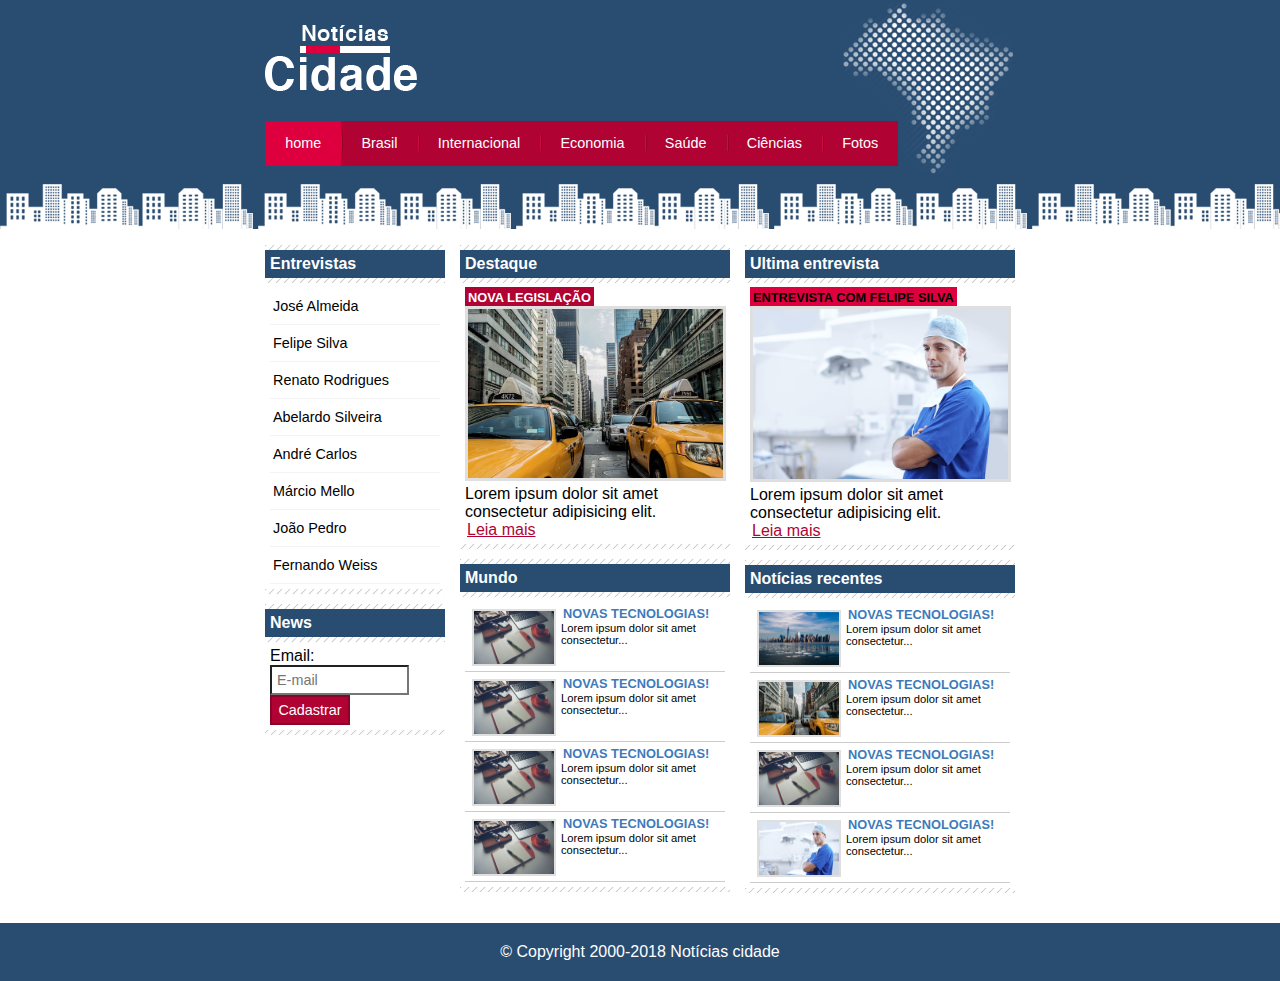
<file: index.html>
<!DOCTYPE html>
<html lang="pt-BR">
    <head>
        <meta charset="UTF-8">
        <meta http-equiv="X-UA-Compatible" content="IE=edge">
        <meta name="viewport" content="width=device-width, initial-scale=1.0">
        
        <title>Notícia Cidade - Seu site de notícias</title>

        <link rel="stylesheet" href="css/style.css">

    </head>

    <body class="home">
        <!--Início do container-->
        <div id="container">
            
            <!--Início do topo-->
            <div id="topo">
                <h1 class="logo">Notícias cidade</h1>

                <ul id="navegacao">
                    <li class="primeiro">
                        <a id="home" href="index.html">home</a></li>
                    <li>
                        <a id="brasil" href="brasil.html">Brasil</a></li>
                    <li>
                        <a id="internacional" href="internacional.html">Internacional</a></li>
                    <li>
                        <a id="economia" href="economia.html">Economia</a></li>
                    <li>
                        <a id="saude" href="saude.html">Saúde</a></li>
                    <li>
                        <a id="ciencia" href="ciencia.html">Ciências</a></li>
                    <li>
                        <a id="fotos" href="fotos.html">Fotos</a></li>
                </ul>
                
            </div><!--Fim do topo-->

            <!--Início do conteudo-->
            <div id="conteudo">
              
                    <div id="primario">
                        <div class="caixa destaque">   
                            <h2>Destaque</h2>
                            <div class="caixa-conteudo">
                                <h3>Nova legislação</h3>
                                <img class="imagem-principal" src="img/taxi.jpg" alt="" width="100%">
                                <p>Lorem ipsum dolor sit amet consectetur adipisicing elit.</p>
                                <a href="">Leia mais</a>
                            </div>
                        </div>

                        <div class="caixa">   
                            <h2>Mundo</h2>
                            <div class="caixa-conteudo">
                               
                                <ul id="lista-noticias">
                                    <li><a href="">
                                        <img src="img/tecnologia.jpg" alt="" width="80px">
                                        <h3>Novas Tecnologias!</h3>
                                        <p>Lorem ipsum dolor sit amet consectetur...</p>
                                    </a></li>
                                    
                                    <li><a href="">
                                        <img src="img/tecnologia.jpg" alt="" width="80px">
                                        <h3>Novas Tecnologias!</h3>
                                        <p>Lorem ipsum dolor sit amet consectetur...</p>
                                    </a></li>

                                    <li><a href="">
                                        <img src="img/tecnologia.jpg" alt="" width="80px">
                                        <h3>Novas Tecnologias!</h3>
                                        <p>Lorem ipsum dolor sit amet consectetur...</p>
                                    </a></li>

                                    <li><a href="">
                                        <img src="img/tecnologia.jpg" alt="" width="80px">
                                        <h3>Novas Tecnologias!</h3>
                                        <p>Lorem ipsum dolor sit amet consectetur...</p>
                                    </a></li>

                                </ul>
                               
                            </div>
                        </div>    

                    </div>             

                <div id="secudario">
                    <div class="caixa entrevista">   
                        <h2>Ultima entrevista</h2>
                        <div class="caixa-conteudo">
                            <h3>entrevista com felipe silva</h3>
                            <img class="imagem-principal" src="img/doutor.jpg" alt="" width="100%">
                            <p>Lorem ipsum dolor sit amet consectetur adipisicing elit.</p>
                            <a href="">Leia mais</a>
                        </div>
                    </div>

                    <div class="caixa">   
                        <h2>Notícias recentes</h2>
                        <div class="caixa-conteudo">
                           
                            <ul id="lista-noticias">
                                <li><a href="">
                                    <img src="img/cidade.jpg" alt="" width="80px">
                                    <h3>Novas Tecnologias!</h3>
                                    <p>Lorem ipsum dolor sit amet consectetur...</p>
                                </a></li>
                                
                                <li><a href="">
                                    <img src="img/taxi.jpg" alt="" width="80px">
                                    <h3>Novas Tecnologias!</h3>
                                    <p>Lorem ipsum dolor sit amet consectetur...</p>
                                </a></li>

                                <li><a href="">
                                    <img src="img/tecnologia.jpg" alt="" width="80px">
                                    <h3>Novas Tecnologias!</h3>
                                    <p>Lorem ipsum dolor sit amet consectetur...</p>
                                </a></li>

                                <li><a href="">
                                    <img src="img/doutor.jpg" alt="" width="80px">
                                    <h3>Novas Tecnologias!</h3>
                                    <p>Lorem ipsum dolor sit amet consectetur...</p>
                                </a></li>

                            </ul>
                           
                        </div>
                    </div>  

                </div>

                <!--Início lateral-->
                <div id="lateral">
                    <div class="caixa">
                        <h2>Entrevistas</h2>
                        <div class="caixa-conteudo">
                           <ul>
                               <li><a href="">José Almeida</a></li>
                               <li><a href="">Felipe Silva</a></li>
                               <li><a href="">Renato Rodrigues</a></li>
                               <li><a href="">Abelardo Silveira</a></li>
                               <li><a href="">André Carlos</a></li>
                               <li><a href="">Márcio Mello</a></li>
                               <li><a href="">João Pedro</a></li>
                               <li><a href="">Fernando Weiss</a></li>
                           </ul>
                        </div>
                    </div>

                    <div class="caixa">
                        <h2>News</h2>
                        <div class="caixa-conteudo">
                          <form action="">
                              <div>
                                  <label for="email">Email:</label>
                                  <input type="text" name="email" id="email" placeholder="E-mail">
                              </div>
                              <div>
                                  <input class="submit" type="submit" value="Cadastrar">
                              </div>
                          </form>
                        </div>
                    </div>

                </div><!--Fim lateral-->

            </div><!--Fim do conteudo-->

        </div><!--Fim do container-->

        <div id="container-rodape" style="clear: both;">
            &copy; Copyright 2000-2018 Notícias cidade
        </div>

    </body>
</html>
</file>
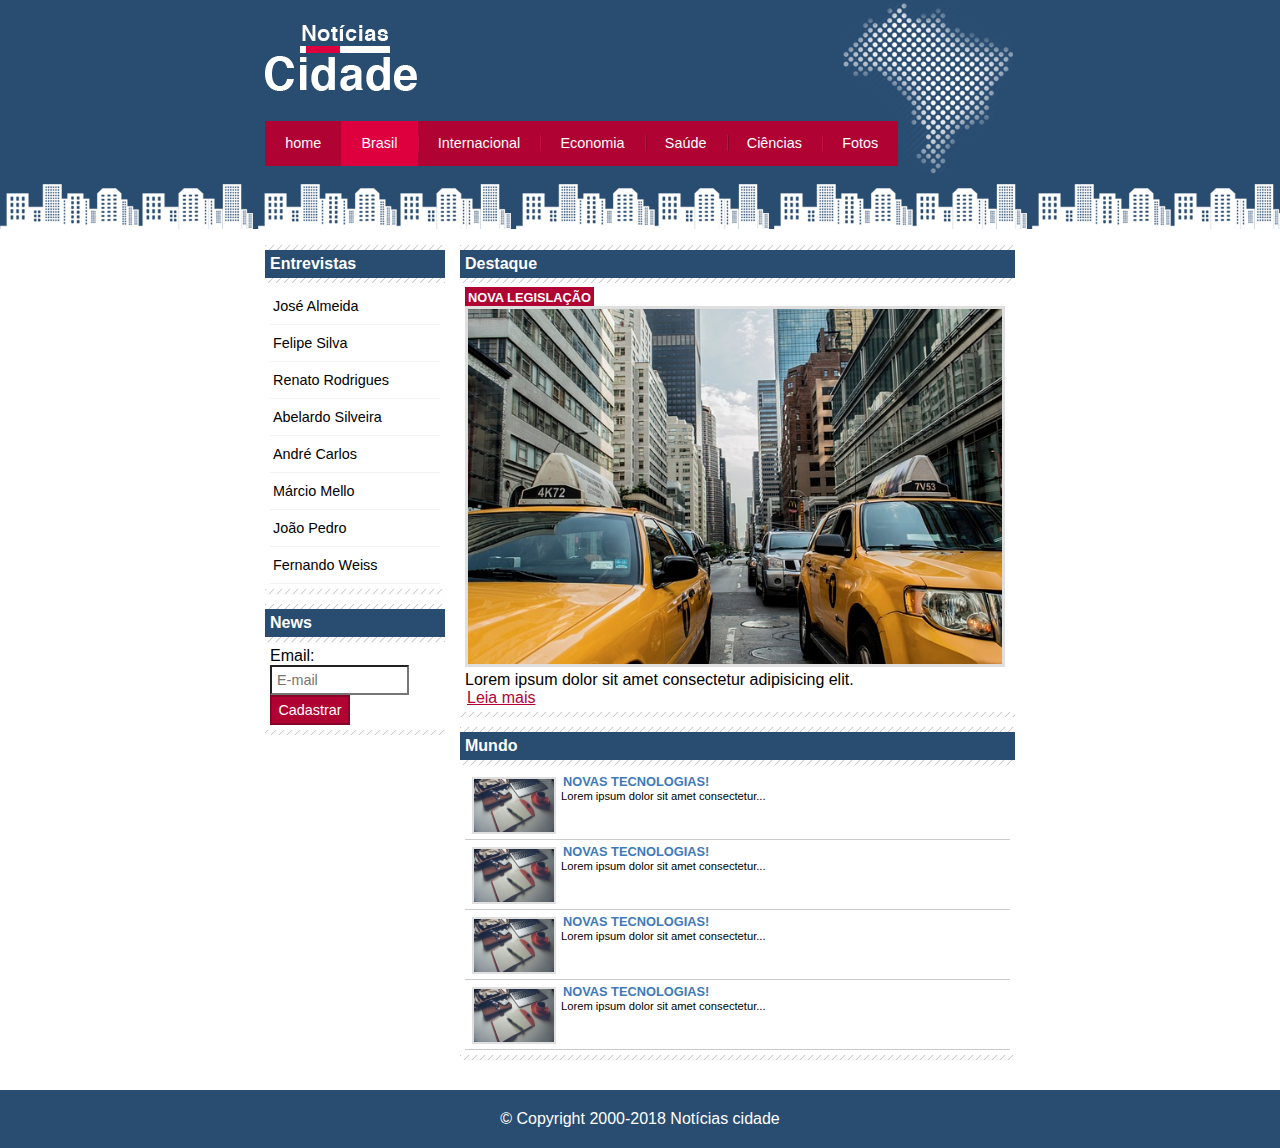
<file: brasil.html>
<!DOCTYPE html>
<html lang="pt-BR">
    <head>
        <meta charset="UTF-8">
        <meta http-equiv="X-UA-Compatible" content="IE=edge">
        <meta name="viewport" content="width=device-width, initial-scale=1.0">
        
        <title>Notícia Cidade - Seu site de notícias</title>

        <link rel="stylesheet" href="css/style.css">

    </head>

    <body id="duas-colunas" class="brasil">
        <!--Início do container-->
        <div id="container">
            
            <!--Início do topo-->
            <div id="topo">
                <h1 class="logo">Notícias cidade</h1>

                <ul id="navegacao">
                    <li class="primeiro">
                        <a id="home" href="index.html">home</a></li>
                    <li>
                        <a id="brasil" href="brasil.html">Brasil</a></li>
                    <li>
                        <a id="internacional" href="internacional.html">Internacional</a></li>
                    <li>
                        <a id="economia" href="economia.html">Economia</a></li>
                    <li>
                        <a id="saude" href="saude.html">Saúde</a></li>
                    <li>
                        <a id="ciencia" href="ciencia.html">Ciências</a></li>
                    <li>
                        <a id="fotos" href="fotos.html">Fotos</a></li>
                </ul>
                
            </div><!--Fim do topo-->

            <!--Início do conteudo-->
            <div id="conteudo">
              
                    <div id="primario">
                        <div class="caixa destaque">   
                            <h2>Destaque</h2>
                            <div class="caixa-conteudo">
                                <h3>Nova legislação</h3>
                                <img class="imagem-principal" src="img/taxi.jpg" alt="" width="100%">
                                <p>Lorem ipsum dolor sit amet consectetur adipisicing elit.</p>
                                <a href="">Leia mais</a>
                            </div>
                        </div>

                        <div class="caixa">   
                            <h2>Mundo</h2>
                            <div class="caixa-conteudo">
                               
                                <ul id="lista-noticias">
                                    <li><a href="">
                                        <img src="img/tecnologia.jpg" alt="" width="80px">
                                        <h3>Novas Tecnologias!</h3>
                                        <p>Lorem ipsum dolor sit amet consectetur...</p>
                                    </a></li>
                                    
                                    <li><a href="">
                                        <img src="img/tecnologia.jpg" alt="" width="80px">
                                        <h3>Novas Tecnologias!</h3>
                                        <p>Lorem ipsum dolor sit amet consectetur...</p>
                                    </a></li>

                                    <li><a href="">
                                        <img src="img/tecnologia.jpg" alt="" width="80px">
                                        <h3>Novas Tecnologias!</h3>
                                        <p>Lorem ipsum dolor sit amet consectetur...</p>
                                    </a></li>

                                    <li><a href="">
                                        <img src="img/tecnologia.jpg" alt="" width="80px">
                                        <h3>Novas Tecnologias!</h3>
                                        <p>Lorem ipsum dolor sit amet consectetur...</p>
                                    </a></li>

                                </ul>
                               
                            </div>
                        </div>    

                    </div>             

                <!--Início lateral-->
                <div id="lateral">
                    <div class="caixa">
                        <h2>Entrevistas</h2>
                        <div class="caixa-conteudo">
                           <ul>
                               <li><a href="">José Almeida</a></li>
                               <li><a href="">Felipe Silva</a></li>
                               <li><a href="">Renato Rodrigues</a></li>
                               <li><a href="">Abelardo Silveira</a></li>
                               <li><a href="">André Carlos</a></li>
                               <li><a href="">Márcio Mello</a></li>
                               <li><a href="">João Pedro</a></li>
                               <li><a href="">Fernando Weiss</a></li>
                           </ul>
                        </div>
                    </div>

                    <div class="caixa">
                        <h2>News</h2>
                        <div class="caixa-conteudo">
                          <form action="">
                              <div>
                                  <label for="email">Email:</label>
                                  <input type="text" name="email" id="email" placeholder="E-mail">
                              </div>
                              <div>
                                  <input class="submit" type="submit" value="Cadastrar">
                              </div>
                          </form>
                        </div>
                    </div>

                </div><!--Fim lateral-->

            </div><!--Fim do conteudo-->

        </div><!--Fim do container-->

        <div id="container-rodape" style="clear: both;">
            &copy; Copyright 2000-2018 Notícias cidade
        </div>

    </body>
</html>
</file>
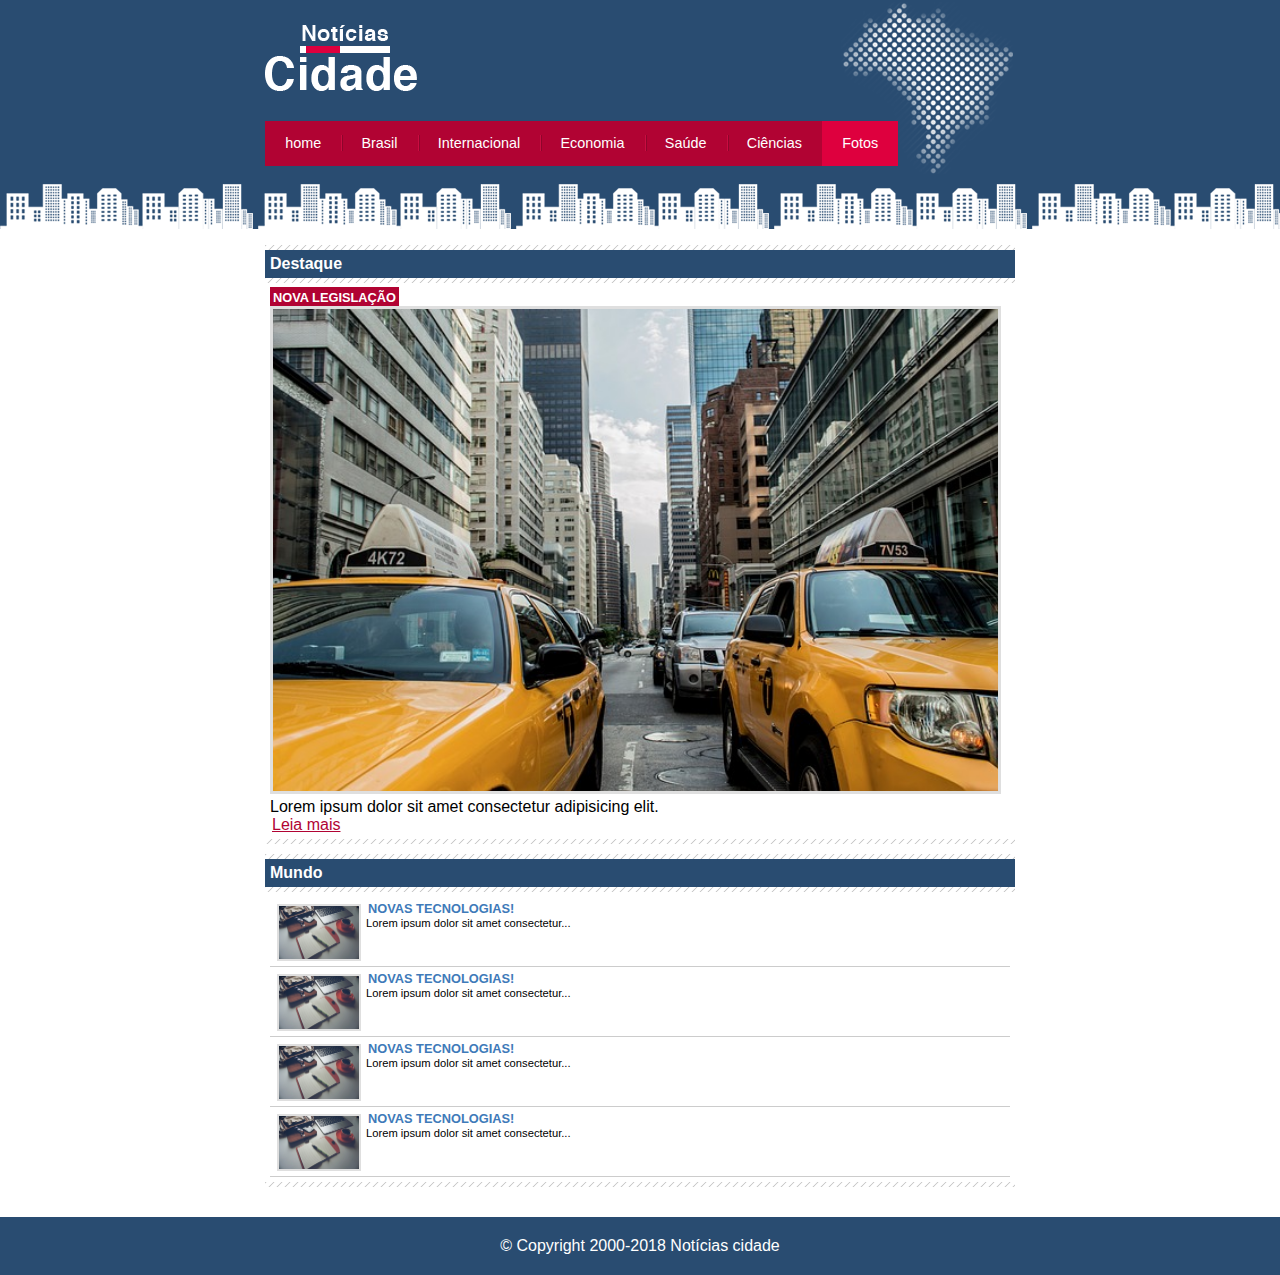
<file: fotos.html>
<!DOCTYPE html>
<html lang="pt-BR">
    <head>
        <meta charset="UTF-8">
        <meta http-equiv="X-UA-Compatible" content="IE=edge">
        <meta name="viewport" content="width=device-width, initial-scale=1.0">
        
        <title>Notícia Cidade - Seu site de notícias</title>

        <link rel="stylesheet" href="css/style.css">

    </head>

    <body id="uma-coluna" class="fotos">
        <!--Início do container-->
        <div id="container">
            
            <!--Início do topo-->
            <div id="topo">
                <h1 class="logo">Notícias cidade</h1>

                <ul id="navegacao">
                    <li class="primeiro">
                        <a id="home" href="index.html">home</a></li>
                    <li>
                        <a id="brasil" href="brasil.html">Brasil</a></li>
                    <li>
                        <a id="internacional" href="internacional.html">Internacional</a></li>
                    <li>
                        <a id="economia" href="economia.html">Economia</a></li>
                    <li>
                        <a id="saude" href="saude.html">Saúde</a></li>
                    <li>
                        <a id="ciencia" href="ciencia.html">Ciências</a></li>
                    <li>
                        <a id="fotos" href="fotos.html">Fotos</a></li>
                </ul>
                
            </div><!--Fim do topo-->

            <!--Início do conteudo-->
            <div id="conteudo">
              
                    <div id="primario">
                        <div class="caixa destaque">   
                            <h2>Destaque</h2>
                            <div class="caixa-conteudo">
                                <h3>Nova legislação</h3>
                                <img class="imagem-principal" src="img/taxi.jpg" alt="" width="100%">
                                <p>Lorem ipsum dolor sit amet consectetur adipisicing elit.</p>
                                <a href="">Leia mais</a>
                            </div>
                        </div>

                        <div class="caixa">   
                            <h2>Mundo</h2>
                            <div class="caixa-conteudo">
                               
                                <ul id="lista-noticias">
                                    <li><a href="">
                                        <img src="img/tecnologia.jpg" alt="" width="80px">
                                        <h3>Novas Tecnologias!</h3>
                                        <p>Lorem ipsum dolor sit amet consectetur...</p>
                                    </a></li>
                                    
                                    <li><a href="">
                                        <img src="img/tecnologia.jpg" alt="" width="80px">
                                        <h3>Novas Tecnologias!</h3>
                                        <p>Lorem ipsum dolor sit amet consectetur...</p>
                                    </a></li>

                                    <li><a href="">
                                        <img src="img/tecnologia.jpg" alt="" width="80px">
                                        <h3>Novas Tecnologias!</h3>
                                        <p>Lorem ipsum dolor sit amet consectetur...</p>
                                    </a></li>

                                    <li><a href="">
                                        <img src="img/tecnologia.jpg" alt="" width="80px">
                                        <h3>Novas Tecnologias!</h3>
                                        <p>Lorem ipsum dolor sit amet consectetur...</p>
                                    </a></li>

                                </ul>
                               
                            </div>
                        </div>    

                    </div>             

            </div><!--Fim do conteudo-->

        </div><!--Fim do container-->

        <div id="container-rodape" style="clear: both;">
            &copy; Copyright 2000-2018 Notícias cidade
        </div>

    </body>
</html>
</file>
<file: css/style.css>
*{
    margin: 0;
    padding: 0;
}

body{
    font-family: ' ', Helvetica, sans-serif;
    background: #fff url(../img/fundo.png) repeat-x;
}

#container{
    width: 750px;
    margin: 0 auto;
}

#topo{
    height: 150px;
    background: url(../img/detalhe-topo.png) no-repeat right top;
    padding-top: 25px;
   /* border: 1px solid red;*/
}

.logo{
    width: 152px;
    height: 66px;
    background: url(../img/logo.png) no-repeat center;
    text-indent: -3000px;
}

/*barra de navegação*/

a:link, a:visited {
    color: #b10333;
    padding: 2px;
}

a:hover {
    color: #e50040;
}

ul{
    margin: 0;
    padding: 0;
    list-style: none;
}

#topo ul{
    background: #b10333;
    margin-top: 30px;
    float: left;
}

#topo ul li{
    float: left;
}

#topo ul a{
    font-size: 0.9em;
    display: block;
    padding: 0.5em 1.4em;
    line-height: 2.1em;
    text-decoration: none;
    color: #fff;
    background: url(../img/divisor.png) no-repeat left center;
}

#topo ul .primeiro a{
    background: none;
}

#topo ul a:hover{
    color: #69001d;
}

body.home #navegacao a#home,
body.brasil #navegacao a#brasil,
body.internacional #navegacao a#internacional,
body.economia #navegacao a#economia,
body.saude #navegacao a#saude,
body.ciencia #navegacao a#ciencia,
body.fotos #navegacao a#fotos {
    color: #fff;
    background: #de003e;
    cursor: text;
}

/*configura layout de três colunas*/

#conteudo {
    margin-top: 60px;
    background: #f5f5f5;
}

#primario{
    width: 270px;
    float: left;
    margin: 0 0 20px 195px;
}

#duas-colunas #primario{
    width: 555px;
    float: left;
    margin: 0 0 20px 195px;
}

#uma-coluna #primario{
    width: 750px;
    float: left;
    margin: 0 0 20px 0;
}

#secudario{
    width: 270px;
    float: left;
    margin: 0 0 20px 15px;
}

#lateral{
    width: 180px;
    float: left;
    margin: 0 0 20px -750px;
}

/*Caixa*/

.caixa {
    margin: 10px 0;
    padding: 5px 0 5px 0;
    background: #f3f3f3 url(../img/fundo-caixa.png);
}

h2 {
    font-size: 1em;
    background: #294c71;
    color: #fff;
    padding: 5px;
}

.caixa-conteudo {
    background: #fff;
    padding: 5px;
    margin-top: 5px;
}

/*Formatar os menus laterais*/

#lateral ul a {
    font-size: 0.9em;
    padding: 3px;
    display: block;
    line-height: 30px;
    color: #000;
    text-decoration: none;
    border-bottom: 1px solid #f3f3f3;
}

#lateral ul a:hover {
    background: #f9f9f9 url(../img/marcador.png) no-repeat left center;
    padding-left: 20px;
    color: #a1a1a1;
}

/*Formatando Formulários*/

label{
    display: block;
    cursor: pointer;
}

input {
    padding: 5px;
    width: 125px;
    font-size: 0.9em;
    background: #fff;
}

input.submit {
    width: 80px;
    color: #fff;
    background-color: #b10333;
    border: 2px solid #870529;
    padding: 5px;
}

/*Formatando imagens*/
img {
    border: 2px solid #dfdfdf;
}

img.imagem-principal {
    width: 98%;
    border: 3px solid #dfdfdf;
}

/*formatando cabeçalhos*/
h3 {
    text-transform: uppercase;
    display: inline;
    font-size: 0.8em;
    padding: 3px;
}

.destaque h3 {
    background-color: #b10333;
    color: #fff;
}

.entrevista h3 {
    background: #de003e;
}
 /*formatando listas notícias*/
#lista-noticias li {
    padding: 2px;
    border-bottom: 1px solid #ccc;
    height: 65px;
}

#lista-noticias li a img {
   float: left;
   margin: 5px;
}

#lista-noticias li a {
    text-decoration: none;
 }

#lista-noticias li a h3 {
    font-size: 0.8em;
    padding: 0;
    color: #3e7ab9;
 }

#lista-noticias li a p {
    font-size: 0.7em;
    color: #000;
 }

 #lista-noticias li:hover {
    background: #eee;
    cursor: pointer;
 }
 
/*Rodapé*/

#container-rodape{
    background: #294c71;
    padding: 20px;
    color: #fff;
    text-align: center; 
}
</file>
